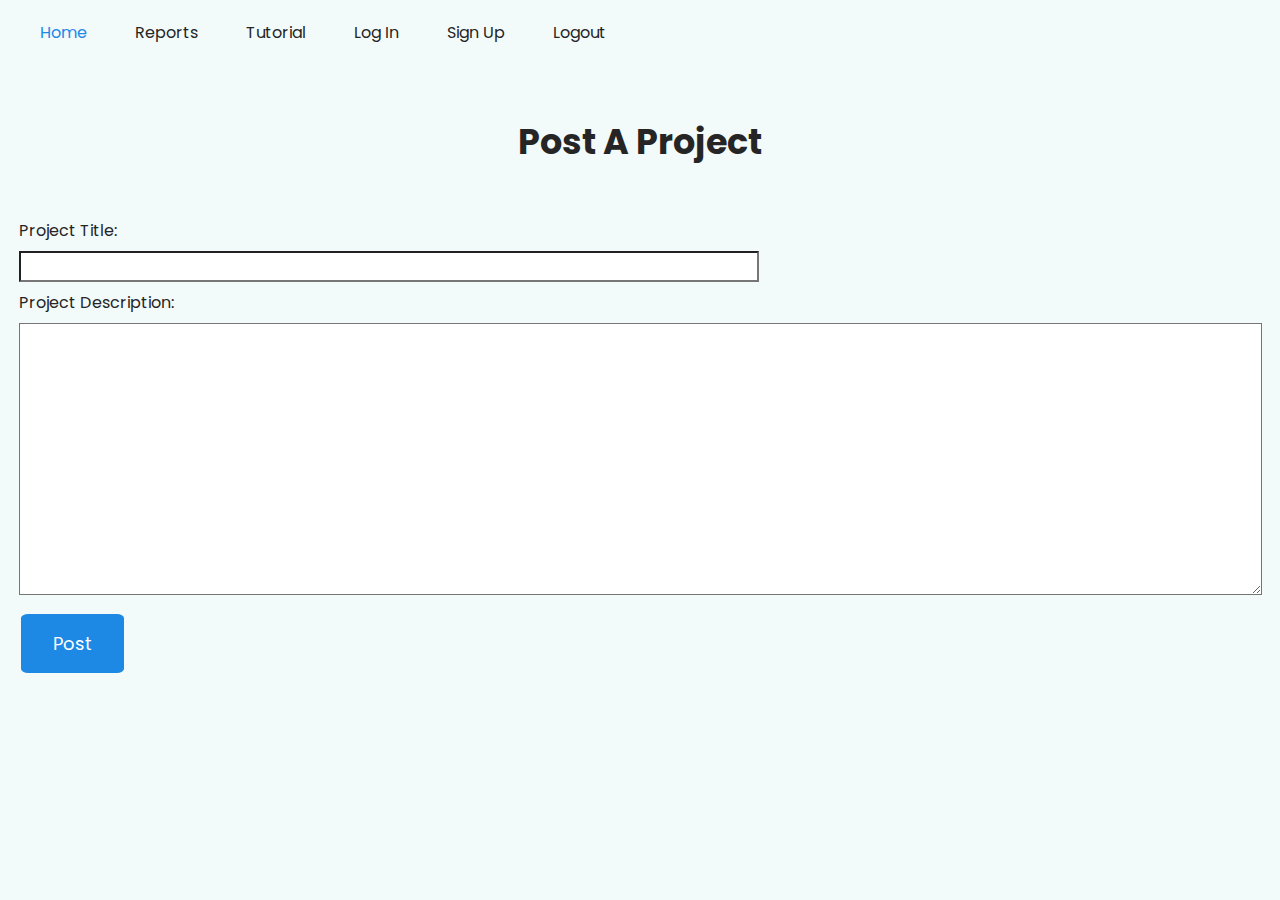
<file: post.html>
<!DOCTYPE html>
<html lang="en">
<head>
    <meta charset="UTF-8">
    <meta http-equiv="X-UA-Compatible" content="IE=edge">
    <meta name="viewport" content="width=device-width, initial-scale=1.0">
    <link rel='stylesheet' type='text/css' media='screen' href='main.css'>
    <link rel="preconnect" href="https://fonts.googleapis.com">
    <link rel="preconnect" href="https://fonts.gstatic.com" crossorigin>
    <link href="https://fonts.googleapis.com/css2?family=Poppins&display=swap" rel="stylesheet">
</head>
<body>
    <header class="container">
    <nav class="nav">
        <ul class="nav__menu">
            <li class="nav__menu_item">
                <a class="nav__menu_active" href="index.html">Home</a>
            </li>
            <li class="nav__menu_item">
                <a href="reports.html">Reports</a>
            </li>
            <li class="nav__menu_item">
                <a href="tutorial.html">Tutorial</a>
            </li>
            <li class="nav__menu_item">
                <a href="login.php">Log In</a>
            </li>
            <li class="nav__menu_item">
                <a href="signup.php">Sign Up</a>
            </li>

            <a href="logout.php">Logout</a>
        </ul>
    </nav>
</header>
    <section class="container form">
        <h1>Post A Project</h1>
        <br>
        <p></p>
        <br>
        <form action="post.php" id="form" class="form-body" method="POST">
            <label for="project">Project Title:</label><br>
            <input type="text" class="form__input" name="title">
            <br>
            <label for="project">Project Description:</label><br>
            <textarea class="form__textarea" name="description" id="description" cols="80" rows="10"></textarea>
            <br>
            <button type="submit"  class="btn-primary">Post</button>
        </form>
    </section>
</body>
</html>
</file>
<file: main.css>
*{
    box-sizing: border-box;
    margin: 0;
    padding: 0;
    font-family: 'Poppins', sans-serif;
    color: #252525;
    background-color: #F2FAFA;

} 
*,
*::before,
*::after {
  margin: 0;
  padding: 0;
  box-sizing: inherit;
}
a{
    text-decoration: none;
}
.container{
    max-width: 1200px;
    margin: 0 auto;
}
li{
    list-style: none    ;
}
.btn-primary{
    background-color: #1E88E5;
  border: none;
  color: white;
  padding: 16px 32px;
  text-decoration: none;
  margin: 4px 2px;
  cursor: pointer;
  border-radius: 7%;
  font-size: large;
}
/* nav */

.nav{
    padding-top: 20px;
    padding-bottom: 20px;
    display: grid;
    grid-template-columns: 1000px 200px;
}
.nav_menu{
    display: flex;
}
.nav__btn{
    display: flex;
    justify-content: flex-end;
}
.nav__menu_item{
    float:left;
    margin-right: 48px;
}
.nav__menu_active{
    color: #1E88E5;
}


/* header */

header{
    max-height: 800px;
}
.header__face{
    display: flex;
    justify-content: space-between;
}
.header__face_picture{
    max-height: 600px;
}
.header__face_text{
    margin-top: 100px;
}
.text__1{    
    font-size: 60px;
}

/* main */


.justten{
    padding-top: 100px;
    padding-bottom: 100px;
    display: flex;
    justify-content: space-around;

}
.justten__frame{
    display: flex;
    flex-direction: column;
    align-items: center;
    max-width: 400px;
     
}
.justten__frame p{
    color: #9D9D9D;
} 
.form p{
    color: #9D9D9D;
}
.logo img{
    max-height: 100px;
}
.form{
    padding-top: 50px;
    display: flex;
    flex-direction: column;
    align-items: center;
}

h1{
    font-size:35px;
}
.form__input{
    width: 740px;
  margin: 8px 0;
  box-sizing: border-box;
  background-color: white;
  font-size: large;
}

.form__textarea{
  margin: 8px 0;
  box-sizing: border-box;
  background-color: white;
  font-size: large;
}
</file>
